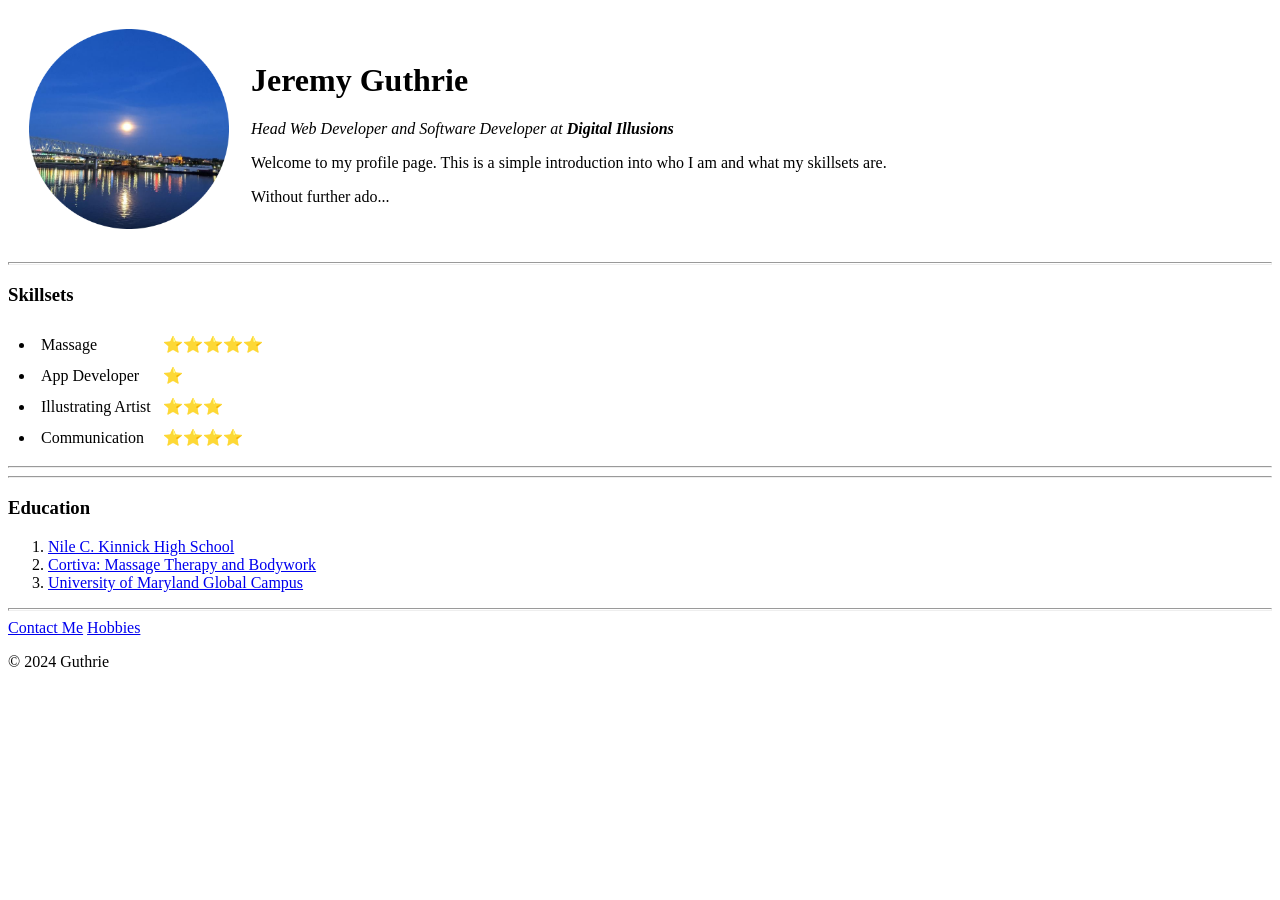
<file: index.html>
<!DOCTYPE html>
<html lang="en" dir="ltr">
  <head>
    <meta charset="utf-8">
    <title>🤓 Jeremy's Personal Site 🤓</title>
  </head>
  <body>
    <table cellspacing="20">
      <tr>
        <td><img src="images/IMG_0179-modified.png" alt="Jeremy Guthrie" width="200" height="200"></td>
        <td><h1>Jeremy Guthrie</h1>
        <p><em>Head Web Developer and Software Developer at <strong>Digital Illusions</strong></em></p>
        <p>Welcome to my profile page. This is a simple introduction into who I am and what my skillsets are.</p>
        <p>Without further ado...</p></td>
      </tr>
    </table>


    <hr size="3">
    <h3>Skillsets</h3>
    <table cellspacing="10">
    <ul>
      <tr>
        <td>
          <li>Massage</li>
        </td>
        <td>
          ⭐️⭐️⭐️⭐️⭐️
        </td>
      </tr>
      <tr>
        <td>
          <li>App Developer</li>
        </td>
        <td>
          ⭐️
        </td>
      </tr>
      <tr>
        <td>
          <li>Illustrating Artist</li>
        </td>
        <td>
          ⭐️⭐️⭐️
        </td>
      </tr>
      <tr>
        <td>
          <li>Communication</li>
        </td>
        <td>
          ⭐️⭐️⭐️⭐️
        </td>
      </tr>
    </ul>
    </table>
    <hr>

    <hr>
    <h3>Education</h3>
    <ol>
      <li><a target="_blank" href="https://www.dodea.edu/kinnickhs/index.cfm">Nile C. Kinnick High School</a></li>
      <li><a target="_blank" href="https://www.cortiva.edu/">Cortiva: Massage Therapy and Bodywork</a></li>
      <li><a target="_blank" href="https://www.umgc.edu/">University of Maryland Global Campus</a></li>
    </ol>
    <hr size="3">
    <a href="contact.html">Contact Me</a>
    <a href="hobbies.html">Hobbies</a>
    <footer><p>© 2024 Guthrie</p></footer>

  </body>
</html>
</file>
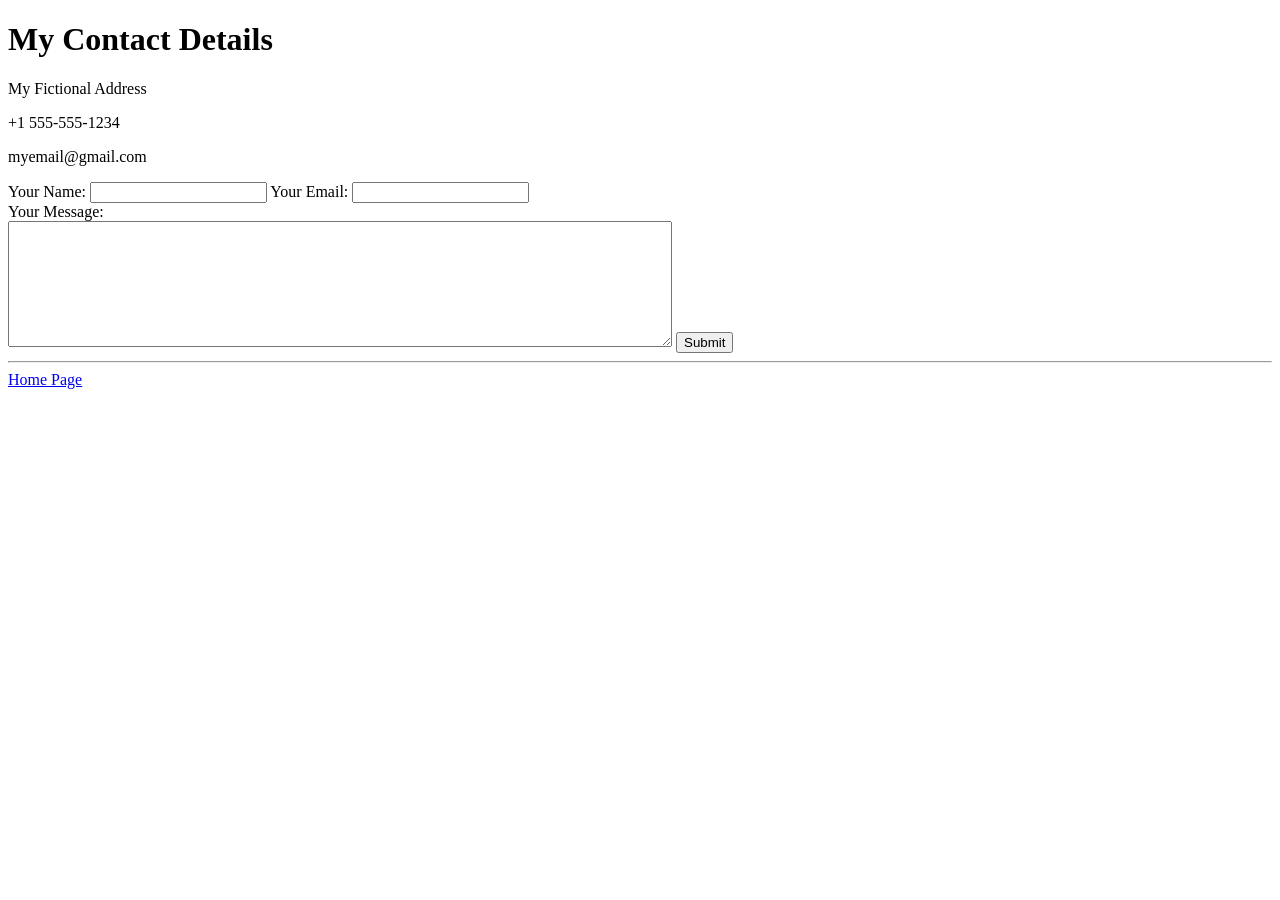
<file: contact-me.html>
<!DOCTYPE html>
<html lang="en" dir="ltr">
  <head>
    <meta charset="utf-8">
    <title>Contact - Jeremy</title>
  </head>
  <body>
  <h1>My Contact Details</h1>
  <p>My Fictional Address</p>
  <p>+1 555-555-1234</p>
  <p>myemail@gmail.com</p>

  <form action="mailto:jeremyb.e.guthrie@gmail.com" method="post" enctype="text/plain">
    <label>Your Name:</label>
    <input type="text" name="yourName" value="">
    <label>Your Email:</label>
    <input type="email" name="yourEmail" value=""><br>
    <label for="">Your Message:</label><br>
    <textarea name="yourMessage" rows="8" cols="80"></textarea>
    <input type="submit" name="">
  </form>
  <hr>
  <a href="index.html">Home Page</a>
  </body>
</html>
</file>
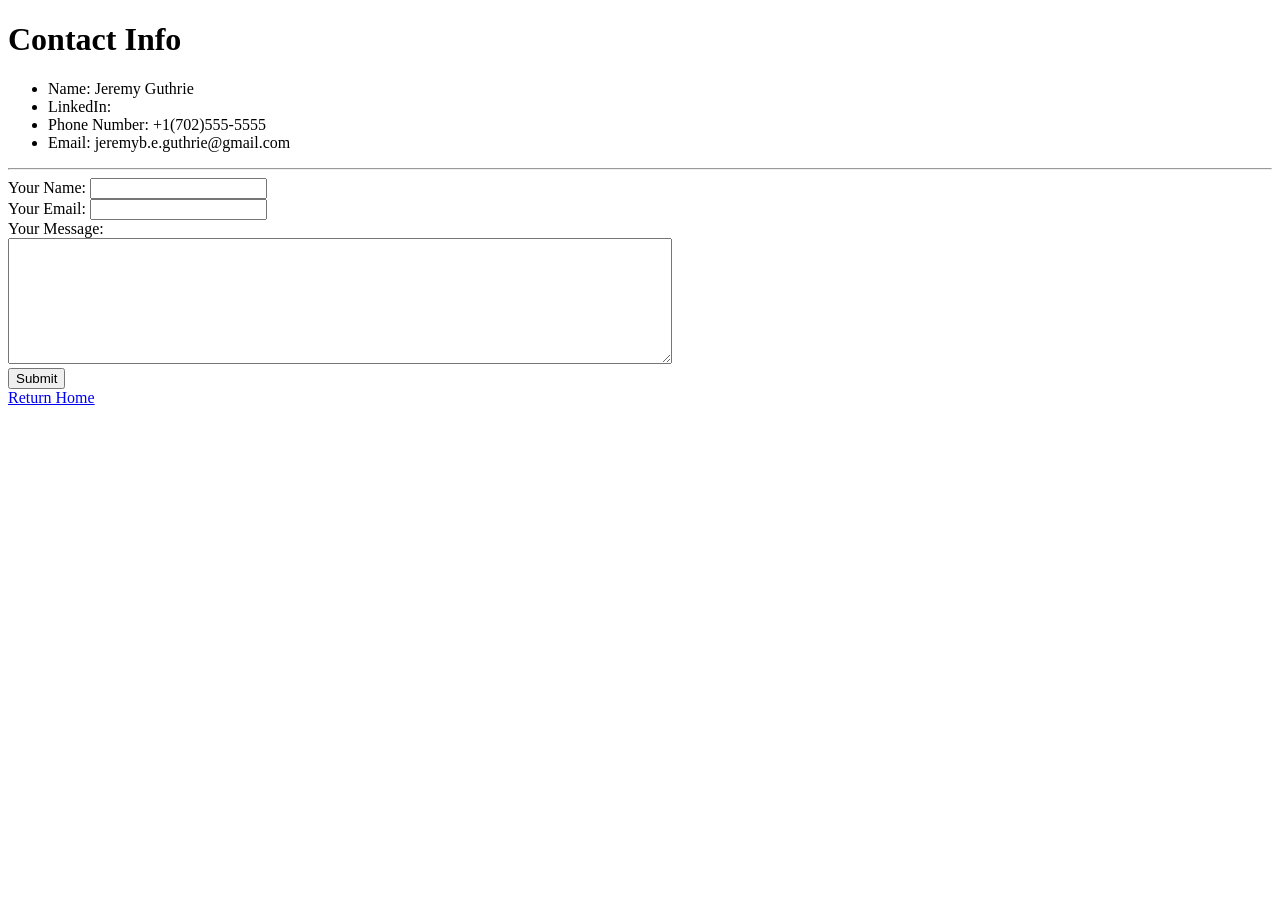
<file: contact.html>
<!DOCTYPE html>
<html lang="en" dir="ltr">
  <head>
    <meta charset="utf-8">
    <title>🗒️ Contact Me 🗒️</title>
  </head>
  <body>
    <h1>Contact Info</h1>
    <ul>
      <li>Name: Jeremy Guthrie</li>
      <li>LinkedIn: </li>
      <li>Phone Number: +1(702)555-5555</li>
      <li>Email: jeremyb.e.guthrie@gmail.com</li>
    </ul>
    <hr>
    <form action="mailto: jeremyb.e.guthrie@gmail.com" method="post" enctype="text/plain">
      <label for="">Your Name:</label>
      <input type="text" name="yourName" value=""><br>
      <label for="">Your Email:</label>
      <input type="email" name="yourEmail" value=""><br>
      <label>Your Message:</label><br>
      <textarea name="yourMessage" rows="8" cols="80"></textarea><br>
      <input type="submit" name="" value="Submit">
    </form>
    <a href="index.html">Return Home</a>

  </body>
</html>
</file>
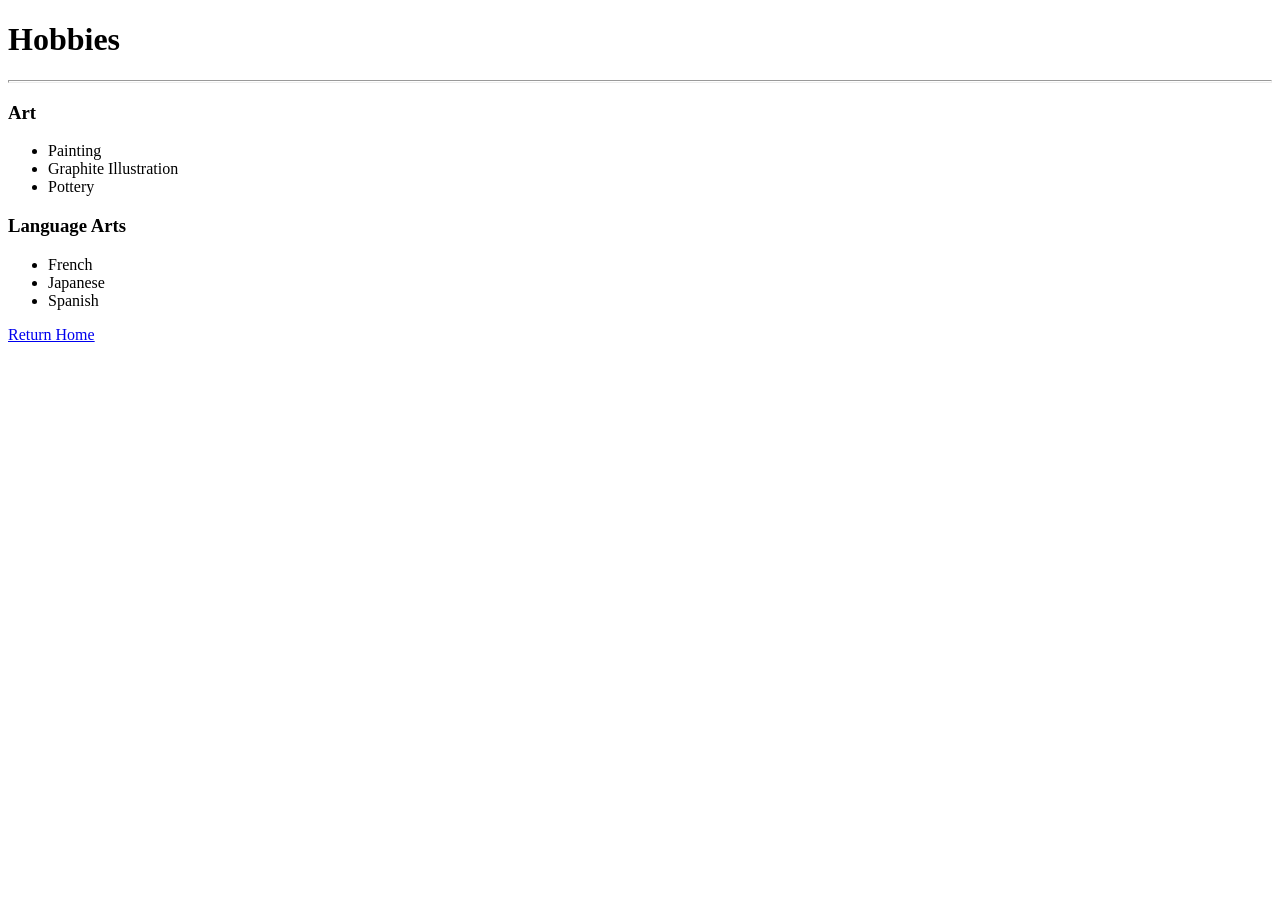
<file: hobbies.html>
<!DOCTYPE html>
<html lang="en" dir="ltr">
  <head>
    <meta charset="utf-8">
    <title>🎨 Hobbies 🎨</title>
  </head>
  <body>
    <h1>Hobbies</h1>
    <hr size="3">
    <h3>Art</h3>
    <ul>
      <li>Painting</li>
      <li>Graphite Illustration</li>
      <li>Pottery</li>
    </ul>
    <h3>Language Arts</h3>
    <ul>
      <li>French</li>
      <li>Japanese</li>
      <li>Spanish</li>
    </ul>
    <a href="index.html">Return Home</a>

  </body>
</html>
</file>
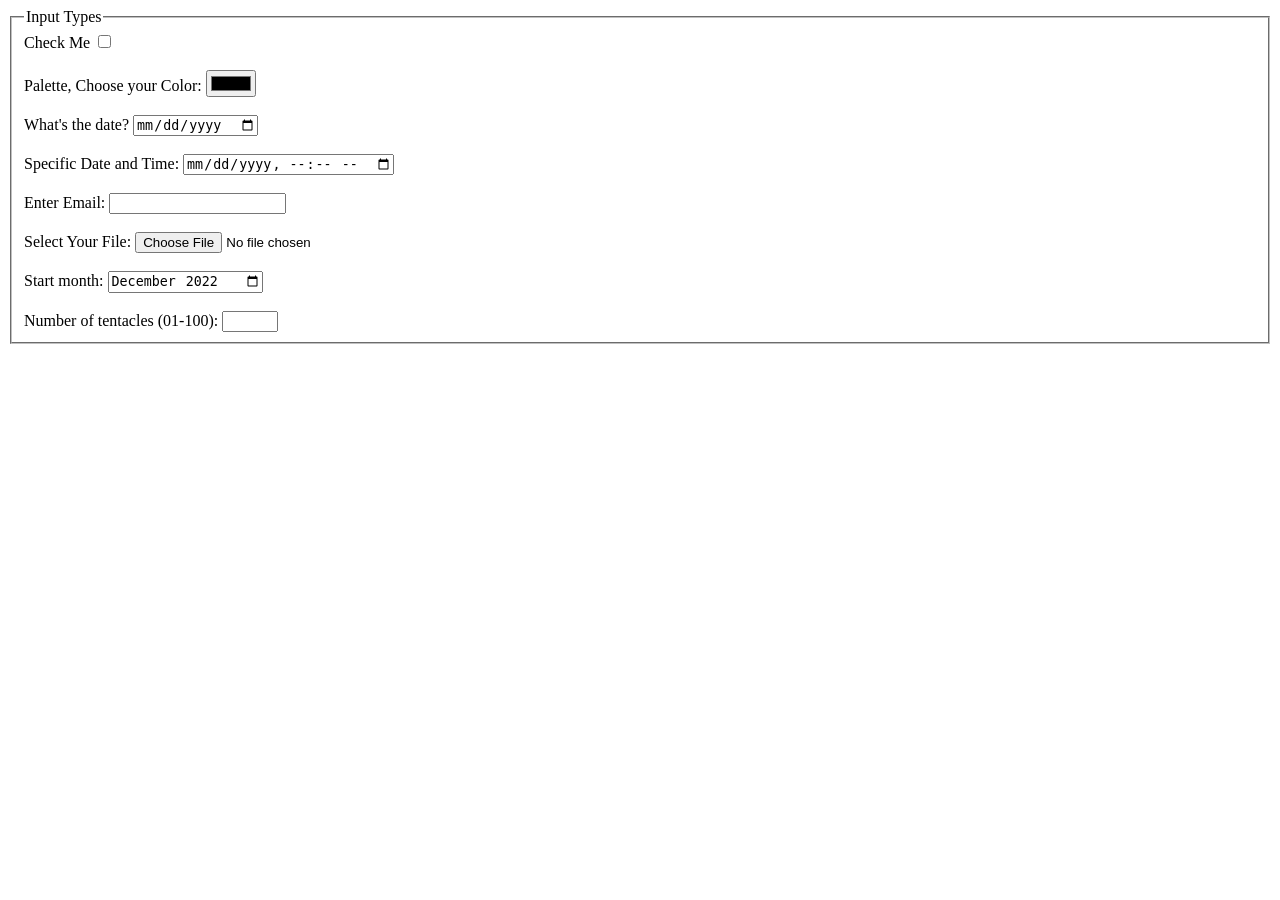
<file: inputs.html>
<!DOCTYPE html>
<html lang="en" dir="ltr">
  <head>
    <meta charset="utf-8">
    <title>HTML Inputs</title>
  </head>
  <body>
    <fieldset>
      <legend>Input Types</legend>

      <div>
        <label for="check">Check Me</label>
      <input type="checkbox" id="check" name="check">
      </div><br>

      <div>
        <label for="palette">Palette, Choose your Color:</label>
        <input type="color" id="palette" name="palette">
      </div><br>

      <div>
        <label for="calendar">What's the date?</label>
        <input type="date" id="calendar" name="calendar">
      </div><br>

      <div>
        <label for="time">Specific Date and Time:</label>
        <input type="datetime-local" id="time" name="time">
      </div><br>

      <div>
        <label for="email">Enter Email:</label>
        <input type="email" id="email" pattern=".+@globex\.com">
      </div><br>

      <div>
        <label for="files">Select Your File:</label>
        <input type="file" id="files" name="files" accept="image/gif, image/jpeg">
      </div><br>

      <div>
        <label for="start">Start month:</label>
        <input type="month" id="start" name="start" min="2022-01" value="2022-12">
      </div><br>

      <div>
        <label for="tentacles">Number of tentacles (01-100):</label>
        <input type="number" id="tentacles" name="tentacles" min="01" max="100">
      </div>

    </fieldset>

  </body>
</html>
</file>
